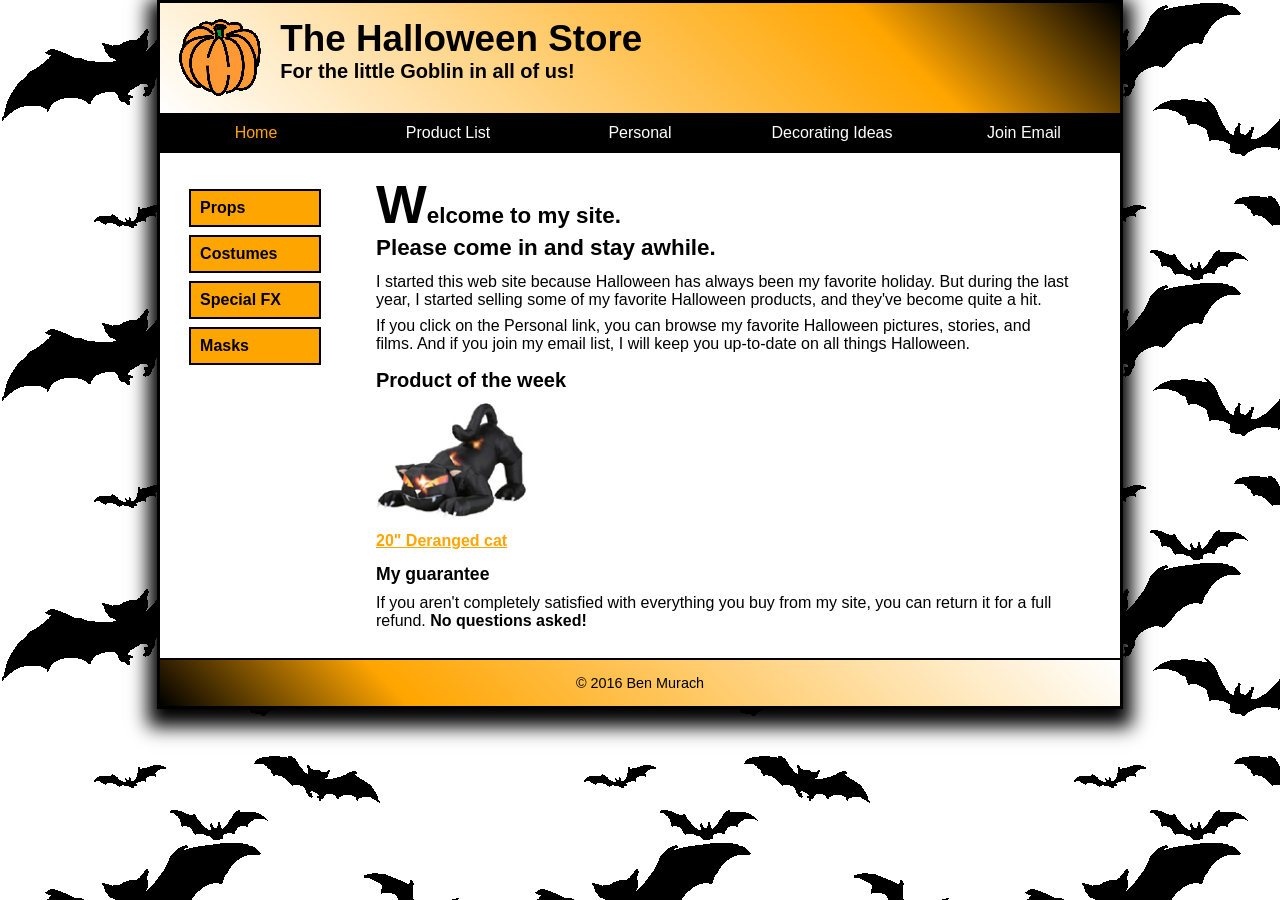
<file: index.html>
<!DOCTYPE html>

<html lang="en">
<head>
	<meta charset="utf-8" />
	<meta name="viewport" content="widt=device-width, initial-scale=1">
	<title>Halloween Store</title>
	<link rel="stylesheet" href="styles/normalize.css">
	<link rel="stylesheet" href="styles/main_rwd.css">
    <link rel="stylesheet" href="styles/slicknav.css">
    <script src="https://code.jquery.com/jquery-2.1.3.min.js"></script>
    <script src="js/jquery.slicknav.min.js"></script>
	<script type="text/javascript">
    	$(document).ready(function(){
			$('#nav_menu').slicknav({prependTo:"#mobile_menu"});
    	});
    </script>
</head>
<body>

  <header>
  	<img src="images/pumpkin.gif" alt="Pumpkin">
   	<h2>The Halloween Store</h2>
   	<h3>For the little Goblin in all of us!</h3>
  </header>
  <nav id="mobile_menu"></nav>
  <nav id="nav_menu">
  	<ul>
    	<li><a href="index.html" class="current">Home</a></li>
    	<li><a href="products/index.html">Product List</a></li>
    	<li><a href="personal/index.html">Personal</a></li>
    	<li><a href="decorating/index.html">Decorating Ideas</a>
    		<ul>
    			<li><a href="decorating/outdoor.html">Outdoor</a></li>
    			<li><a href="decorating/indoor.html">Indoor</a></li>
    			<li><a href="decorating/table.html">Table</a></li>
    			<li><a href="decorating/treats.html">Treats</a></li>
    		</ul>
    	</li>
    	<li><a href="email.html">Join Email</a></li>
	</ul>
  </nav>
  <main>
	<section>
    	<h1>Welcome to my site.<br>Please come in and stay awhile.</h1>
    	<p>I started this web site because Halloween has always been my favorite holiday. 
    		But during the last year, I started selling some of my favorite Halloween products, 
    		and they've become quite a hit.</p>
    	<p>If you click on the Personal link, you can browse my favorite Halloween pictures, 
    		stories, and films. And if you join my email list, I will keep you up-to-date on 
    		all things Halloween.</p>
    	<h2>Product of the week</h2>
		<p><img src="images/cat1.jpg" alt="Deranged cat"></p>
		<p><a href="products/cat.html">20" Deranged cat</a></p>
		<h3>My guarantee</h3>
    	<p>If you aren't completely satisfied with everything you buy from my site, you can return it 
    		for a full refund. <strong>No questions asked!</strong></p>					
	</section>
	<aside>
		<nav id="nav_list">
   		<ul>
   			<li><a href="products/props.html">Props</a></li>
   			<li><a href="products/costumes.html">Costumes</a></li>
   			<li><a href="products/special.html">Special FX</a></li>
   			<li><a href="products/masks.html">Masks</a></li>
		</ul>
		</nav>
	</aside>
  </main>

  <footer>
	<p>&copy; 2016 Ben Murach</p>
  </footer>
</body>
</html>
</file>
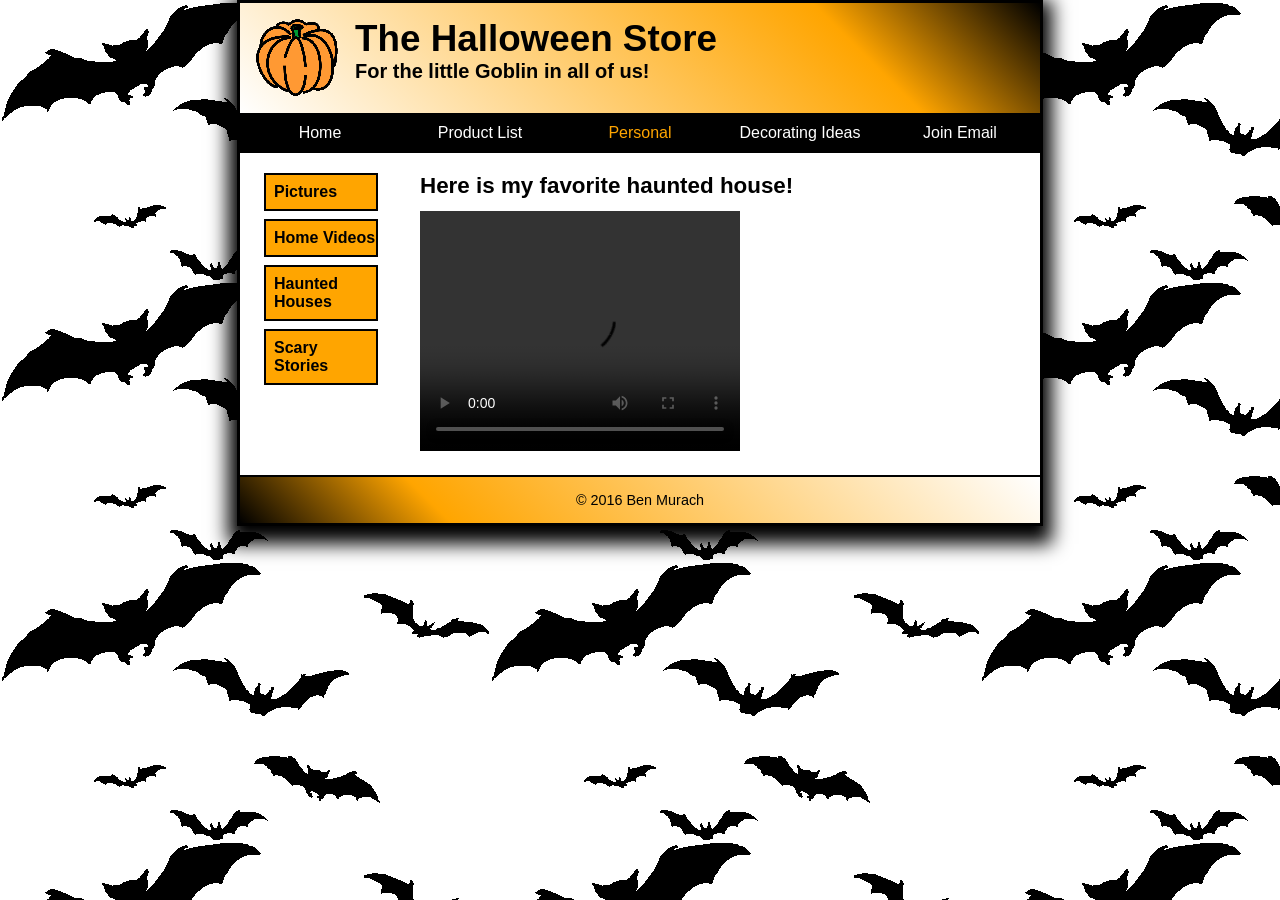
<file: personal/index.html>
<!DOCTYPE html>

<html lang="en">
<head>
	<meta charset="utf-8" />
	<title>Halloween Store</title>
	<link rel="stylesheet" href="../styles/normalize.css">
	<link rel="stylesheet" href="../styles/personal.css">
</head>

<body>

  <header>
  	<img src="../images/pumpkin.gif" alt="Pumpkin">
   	<h2>The Halloween Store</h2>
   	<h3>For the little Goblin in all of us!</h3>
  </header>
  <nav id="nav_menu">
  	<ul>
    	<li><a href="../index.html">Home</a></li>
    	<li><a href="../products/index.html">Product List</a></li>
    	<li><a href="../personal/index.html" class="current">Personal</a></li>
    	<li><a href="../decorating/index.html">Decorating Ideas</a>
    		<ul>
    			<li><a href="../decorating/outdoor.html">Outdoor</a></li>
    			<li><a href="../decorating/indoor.html">Indoor</a></li>
    			<li><a href="../decorating/table.html">Table</a></li>
    			<li><a href="../decorating/treats.html">Treats</a></li>
    		</ul>
    	</li>
    	<li><a href="../email.html">Join Email</a></li>
	</ul>
  </nav>
  <main>
	<aside>
		<nav id="nav_list">
   		<ul>
   			<li><a href="Pictures.html">Pictures</a></li>
   			<li><a href="HomeVideos.html">Home Videos</a></li>
   			<li><a href="HauntedHouses.html">Haunted Houses</a></li>
   			<li><a href="ScaryStories.html">Scary Stories</a></li>
		</ul>
		</nav>
	</aside>
	<section>
    	<h1>Here is my favorite haunted house!</h1>
    	<video width="320" height="240" controls>
			<source src="../media/hobbsgrove.mp4" type="video/mp4" />
			<object width="320" height="240" type="application/x-shockwave-flash" data="../media/hobbsgrove.swf">
				<param name="movie" value="../media/hobbsgrove.swf" />
				<param name="flashvars" value="controlbar=over&amp;file=../media/hobbsgrove.mp4" />
			</object>
		</video>	
	</section>
  </main>

  <footer>
	<p>&copy; 2016 Ben Murach</p>
  </footer>
</body>
</html>
</file>
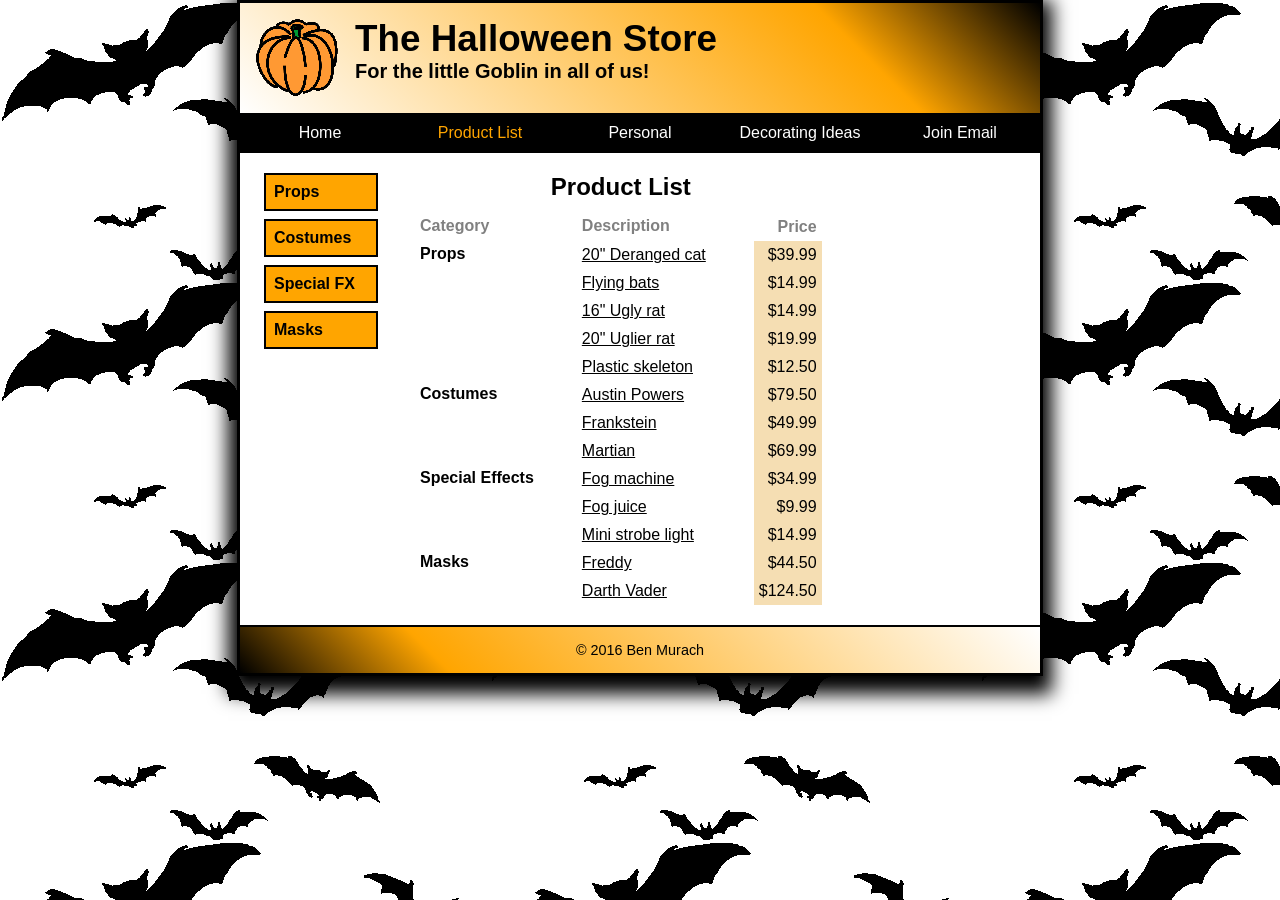
<file: products/index.html>
<!DOCTYPE html>

<html lang="en">
<head>
	<meta charset="utf-8" />
	<title>Halloween Store</title>
	<link rel="stylesheet" href="../styles/normalize.css">
	<link rel="stylesheet" href="../styles/summary.css">
</head>

<body>

  <header>
  	<img src="../images/pumpkin.gif" alt="Pumpkin" width="85">
   	<h2>The Halloween Store</h2>
   	<h3>For the little Goblin in all of us!</h3>
  </header>
  <nav id="nav_menu">
  	<ul>
    	<li><a href="../index.html">Home</a></li>
    	<li><a href="../products/index.html" class="current">Product List</a></li>
    	<li><a href="../personal/index.html">Personal</a></li>
    	<li><a href="../decorating/index.html">Decorating Ideas</a>
    		<ul>
    			<li><a href="../decorating/outdoor.html">Outdoor</a></li>
    			<li><a href="../decorating/indoor.html">Indoor</a></li>
    			<li><a href="../decorating/table.html">Table</a></li>
    			<li><a href="../decorating/treats.html">Treats</a></li>
    		</ul>
    	</li>
    	<li><a href="../email.html">Join Email</a></li>
	</ul>
  </nav>
  <main>
	<aside>
		<nav id="nav_list">
   		<ul>
   			<li><a href="../products/props.html">Props</a></li>
   			<li><a href="../products/costumes.html">Costumes</a></li>
   			<li><a href="../products/special.html">Special FX</a></li>
   			<li><a href="../products/masks.html">Masks</a></li>
		</ul>
		</nav>
	</aside>
	<section>
	  <table>
    	<caption>Product List</caption>
		<thead>
    		<tr>
        		<th class="left">Category</th>
        		<th class="left">Description</th>
        		<th class="right">Price</th>
    		</tr>
    	</thead>
    	<tbody>
    		<tr>
        		<th rowspan="5" class="left">Props</th>
        		<td class="left"><a href="cat.html">20" Deranged cat</a></td>
        		<td class="right">$39.99</td>
    		</tr>
    		<tr>
        		<td class="left"><a href="bats.html">Flying bats</a></td>
        		<td class="right">$14.99</td>
    		</tr>
    		<tr>
        		<td class="left"><a href="rat1.html">16" Ugly rat</a></td>
        		<td class="right">$14.99</td>
    		</tr>
    		<tr>
        		<td class="left"><a href="rat2.html">20" Uglier rat</a></td>
        		<td class="right">$19.99</td>
    		</tr>
    		<tr>
        		<td class="left"><a href="skeleton.html">Plastic skeleton</a></td>
        		<td class="right">$12.50</td>
    		</tr>
    		<tr>
        		<th rowspan="3" class="left">Costumes</th>
        		<td class="left"><a href="powers.html">Austin Powers</a></td>
        		<td class="right">$79.50</td>
    		</tr>
    		<tr>
        		<td class="left"><a href="frank.html">Frankstein</a></td>
        		<td class="right">$49.99</td>
    		</tr>
    		<tr>
        		<td class="left"><a href="martian.html">Martian</a></td>
        		<td class="right">$69.99</td>
    		</tr>
    		<tr>
        		<th rowspan="3" class="left">Special Effects</th>
        		<td class="left"><a href="fog.html">Fog machine</a></td>
        		<td class="right">$34.99</td>
    		</tr>
    		<tr>
        		<td class="left"><a href="juice.html">Fog juice</a></td>
        		<td class="right">$9.99</td>
    		</tr>
    		<tr>
        		<td class="left"><a href="strobe.html">Mini strobe light</a></td>
        		<td class="right">$14.99</td>
    		</tr>
    		<tr>
        		<th rowspan="2" class="left">Masks</th>
        		<td class="left"><a href="freddy.html">Freddy</a></td>
        		<td class="right">$44.50</td>
    		</tr>
    		<tr>
        		<td class="left"><a href="vader.html">Darth Vader</a></td>
        		<td class="right">$124.50</td>
    		</tr>
    	</tbody>
	  </table>								
	</section>
  </main>

  <footer>
	<p>&copy; 2016 Ben Murach</p>
  </footer>
</body>
</html>
</file>
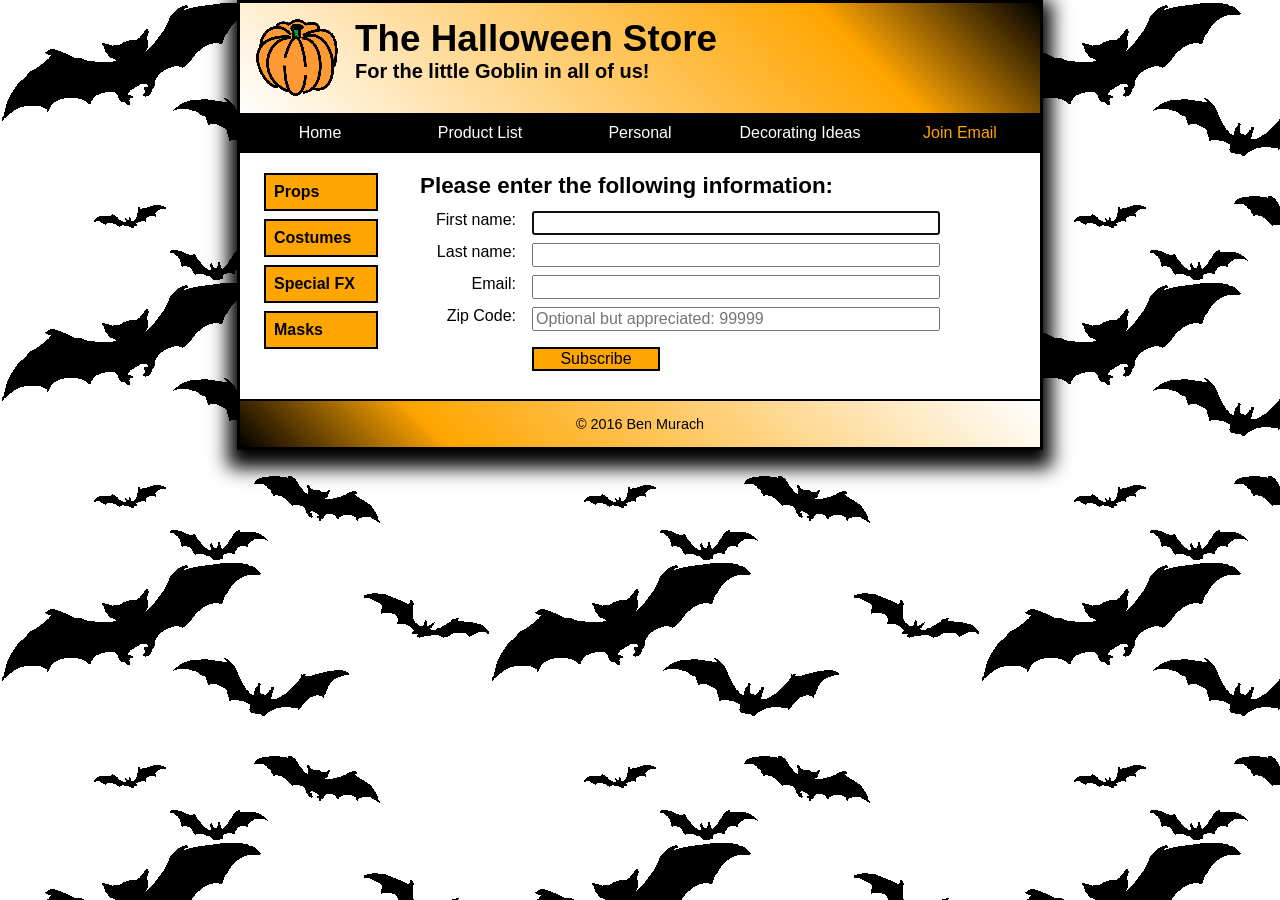
<file: email.html>
<!DOCTYPE html>

<html lang="en">
<head>
	<meta charset="utf-8" />
	<title>Halloween Store</title>
	<link rel="stylesheet" href="styles/normalize.css">
	<link rel="stylesheet" href="styles/email.css">
</head>

<body>

  <header>
  	<img src="images/pumpkin.gif" alt="Pumpkin" width="85">
   	<h2>The Halloween Store</h2>
   	<h3>For the little Goblin in all of us!</h3>
  </header>
  <nav id="nav_menu">
  	<ul>
    	<li><a href="index.html">Home</a></li>
    	<li><a href="products/index.html">Product List</a></li>
    	<li><a href="personal/index.html">Personal</a></li>
    	<li><a href="decorating/index.html">Decorating Ideas</a>
    		<ul>
    			<li><a href="decorating/outdoor.html">Outdoor</a></li>
    			<li><a href="decorating/indoor.html">Indoor</a></li>
    			<li><a href="decorating/table.html">Table</a></li>
    			<li><a href="decorating/treats.html">Treats</a></li>
    		</ul>
    	</li>
    	<li><a href="email.html" class="current">Join Email</a></li>
	</ul>
  </nav>
  <main>
	<aside>
		<nav id="nav_list">
   		<ul>
   			<li><a href="products/props.html">Props</a></li>
   			<li><a href="products/costumes.html">Costumes</a></li>
   			<li><a href="products/special.html">Special FX</a></li>
   			<li><a href="products/masks.html">Masks</a></li>
		</ul>
		</nav>
	</aside>
	<section>
    	<h1>Please enter the following information:</h1>
		<form action="subscribe.html" method="get" name="email_form" id="email_form">
			<label for="first_name">First name:</label>
			<input type="text" name="first_name" id="first_name" autofocus required><br>
			<label for="last_name">Last name:</label>
			<input type="text" name="last_name" id="last_name" required><br>
			<label for="email">Email:</label>
			<input type="email" name="email" id="email" required><br>
			<label for="zip">Zip Code:</label>
			<input type="text" name="zip" id="zip" placeholder="Optional but appreciated: 99999" 
			   	   pattern="\d{5}" title="Must by 99999"><br>
			<input type="submit" name="submit" id="button" value="Subscribe">
		</form>					
	</section>
  </main>

  <footer>
	<p>&copy; 2016 Ben Murach</p>
  </footer>
</body>
</html>
</file>
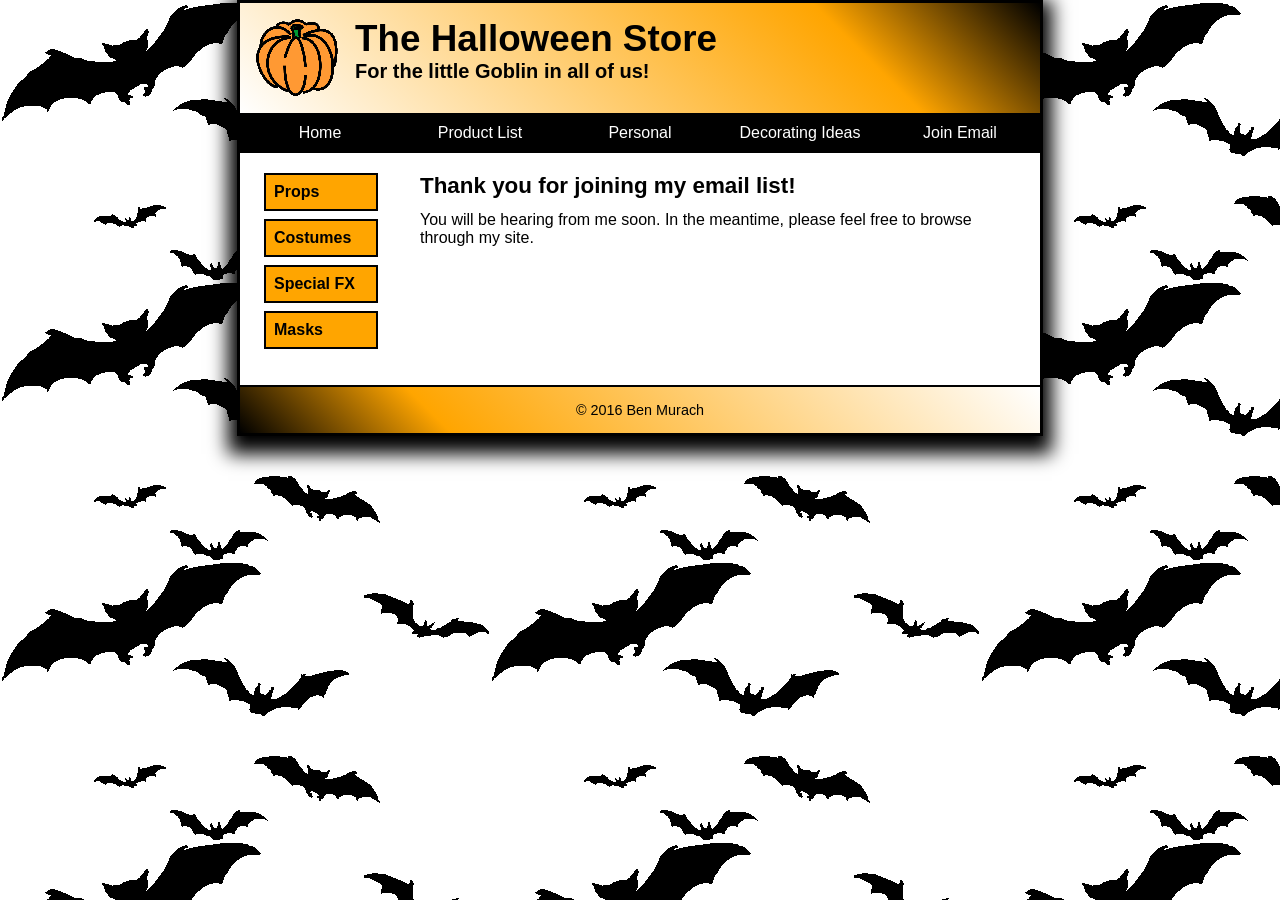
<file: subscribe.html>
<!DOCTYPE html>

<html lang="en">
<head>
	<meta charset="utf-8" />
	<title>Halloween Store</title>
	<link rel="stylesheet" href="styles/normalize.css">
	<link rel="stylesheet" href="styles/subscribe.css">
</head>

<body>

  <header>
  	<img src="images/pumpkin.gif" alt="Pumpkin" width="85">
   	<h2>The Halloween Store</h2>
   	<h3>For the little Goblin in all of us!</h3>
  </header>
  <nav id="nav_menu">
  	<ul>
    	<li><a href="index.html">Home</a></li>
    	<li><a href="products/index.html">Product List</a></li>
    	<li><a href="personal/index.html">Personal</a></li>
    	<li><a href="decorating/index.html">Decorating Ideas</a>
    		<ul>
    			<li><a href="decorating/outdoor.html">Outdoor</a></li>
    			<li><a href="decorating/indoor.html">Indoor</a></li>
    			<li><a href="decorating/table.html">Table</a></li>
    			<li><a href="decorating/treats.html">Treats</a></li>
    		</ul>
    	</li>
    	<li><a href="email.html">Join Email</a></li>
	</ul>
  </nav>
  <main>
	<aside>
		<nav id="nav_list">
   		<ul>
   			<li><a href="products/props.html">Props</a></li>
   			<li><a href="products/costumes.html">Costumes</a></li>
   			<li><a href="products/special.html">Special FX</a></li>
   			<li><a href="products/masks.html">Masks</a></li>
		</ul>
		</nav>
	</aside>
	<section>
    	<h1>Thank you for joining my email list!</h1>
    	<p>You will be hearing from me soon. In the meantime, please feel free
    		to browse through my site.</p>	
	</section>
  </main>

  <footer>
	<p>&copy; 2016 Ben Murach</p>
  </footer>
</body>
</html>
</file>
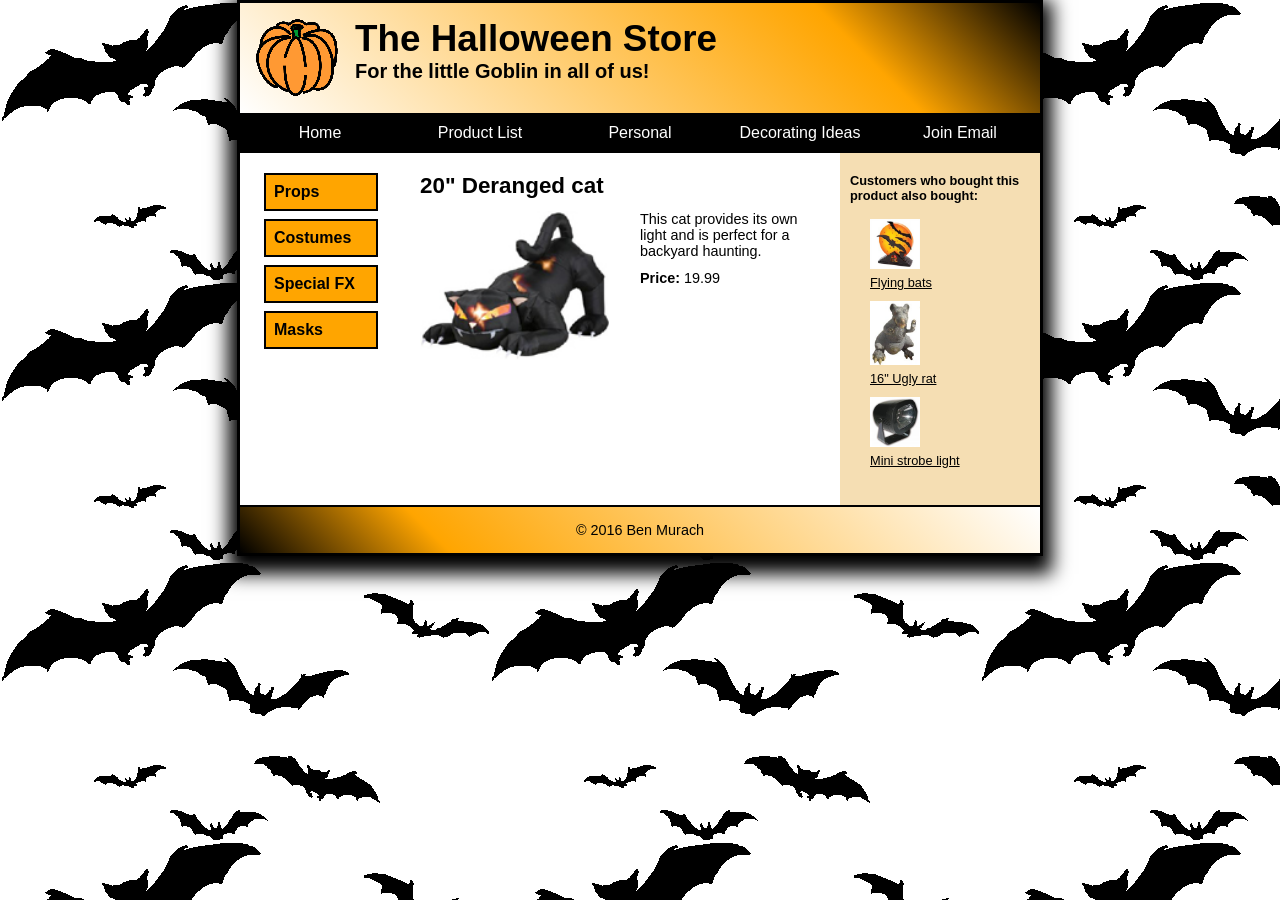
<file: products/cat.html>
<!DOCTYPE html>

<html lang="en">
<head>
	<meta charset="utf-8" />
	<title>Deranged Cat</title>
	<link rel="stylesheet" href="../styles/normalize.css">
	<link rel="stylesheet" href="../styles/product.css">
	<link rel="shortcut icon" href="../images/favicon.ico">
</head>

<body>
  <header>
	<img src="../images/pumpkin.gif" alt="Pumpkin" width="85" usemap="#pumpkin" />
	<map name="pumpkin">
   		<area href="../index.html" alt="Pumpkin" title="Pumpkin" 
       		  shape="circle" coords="39,40,40">
	</map>
	<h2>The Halloween Store</h2>
    <h3>For the little Goblin in all of us!</h3>
  </header>
  <nav id="nav_menu">
  	<ul>
    	<li><a href="../index.html">Home</a></li>
    	<li><a href="../products/index.html">Product List</a></li>
    	<li><a href="../personal/index.html">Personal</a></li>
    	<li><a href="../decorating/index.html">Decorating Ideas</a>
    		<ul>
    			<li><a href="../decorating/outdoor.html">Outdoor</a></li>
    			<li><a href="../decorating/indoor.html">Indoor</a></li>
    			<li><a href="../decorating/table.html">Table</a></li>
    			<li><a href="../decorating/treats.html">Treats</a></li>
    		</ul>
    	</li>
    	<li><a href="email.html">Join Email</a></li>
	</ul>
  </nav>
  <main>
  	<aside id="sidebarA">
		<nav id="nav_list">
   		<ul>
   			<li><a href="../products/props.html">Props</a></li>
   			<li><a href="../products/costumes.html">Costumes</a></li>
   			<li><a href="../products/special.html">Special FX</a></li>
   			<li><a href="../products/masks.html">Masks</a></li>
		</ul>
		</nav>
  	</aside>

  	<section>
  		<h1>20" Deranged cat</h1>
  		<img src="../images/cat1.jpg" alt="Deranged cat" height="150">
  		<p>This cat provides its own light and is perfect for a backyard haunting.</p>
  		<p><strong>Price:</strong> 19.99</p>
  	</section>
  
  	<aside id="sidebarB">
  		<h2>Customers who bought this product also bought:</h2>
  		<ul>
  			<li>
  				<figure>
  					<a href="bats.html"><img src="../images/flying_bats.jpg" alt="Flying bats" width="50"></a>
  					<figcaption><a href="bats.html">Flying bats</a></figcaption>
  				</figure>
  			</li>
  			<li>
  				<figure>
  					<a href="rat1.html"><img src="../images/rat1.jpg" alt="16-inch rat" width="50"></a>
  					<figcaption><a href="rat1.html">16" Ugly rat</a></figcaption> 	
  				</figure>
  			</li>
  			<li>
  				<figure>
  					<a href="strobe1.html"><img src="../images/strobe1.jpg" alt="Mini strobe" width="50"></a>
  					<figcaption><a href="strobe1.html">Mini strobe light</a></figcaption>   				
  				</figure>
  			</li>
  		</ul>
    </aside>
  </main>
  <footer>
	<p>&copy; 2016 Ben Murach</p>
  </footer>
</body>
</html>
</file>
<file: styles/main_rwd.css>
html {
	background-image: url("../images/bats.gif");	
}
body  {
	font-family: Verdana, Arial, Helvetica, sans-serif;
	max-width: 960px;
	width: 95%;                        /* fixed width was 800 */
	background-color: white;
	margin: 0 auto; 
	padding: 0;
	border: 3px solid black;
	box-shadow: 0 9px 18px 9px;
}
h1, h2, h3, p {
	margin: 0;
	padding: 0;
}

/* Header */
header { 
    background-image: -webkit-linear-gradient(45deg, white 0%, orange 75%, black 100%);
    background-image: -moz-linear-gradient(45deg, white 0%, orange 75%, black 100%);
    background-image: -o-linear-gradient(45deg, white 0%, orange 75%, black 100%);
    background-image: linear-gradient(45deg, white 0%, orange 75%, black 100%);
    padding: .9375em 1.875% .9375em 1.875%;  /* 15 / 16; 15 / 800 x 100 */
} 
header img { 
	float: left; 
	padding-right: 1.875%;               /* 15 / 800 x 100 */  
	width: 10.6%;
	max-width: 85px;
	min-width: 40px;
} 
header h2 {
	font-size: 230%;
}
header h3 {
	font-size: 125%;
	padding-bottom: .75em;              /* 15 / (1.25 x 16) */
}

/* Navigation menu */
#nav_menu {
	clear: left;
}
#nav_menu ul {
	list-style: none;
	position: relative;
}
#nav_menu ul li {
	float: left;
	width: 20%;                  /* 160 / 800 x 100 */
}
#nav_menu ul ul {
	display: none;
	position: absolute;
	top: 100%;
}
#nav_menu ul ul li {
	float: none;
}
#nav_menu ul li:hover > ul {
	display: block;
}
#nav_menu > ul::after {
	content: "";
	clear: both;
	display: block;
}
#nav_menu ul {
	margin: 0;
	padding: 0;
}
#nav_menu ul li:hover ul {
	width: 100%;
}
#nav_menu ul li a {
	text-align: center;
	display: block;
	padding: .7em 0;
	text-decoration: none;
	background-color: black;
	color: white;
}
#nav_menu ul li a.current {
	color: orange;
}
#nav_menu ul li a:hover, #nav_menu ul li a:focus {
	background-color: gray;
}

/* Sidebar */
aside {
	float: left; 
	width: 20%;                        /* 160 / 800 x 100 */
	padding: 1.25em 0;                 /* 20 / 16 */
}
#nav_list ul { 
	width: 68.75%;                     /* 110 / 160 x 100 */
	list-style: none;
	padding-left: 15%;                 /* (1.5 x 16) / 160 x 100 */
}
#nav_list ul li { 
	margin-bottom: .5em;
	border: 2px solid black;
}
#nav_list ul li a {
	display: block;
	font-weight: bold;
	text-decoration: none;
	background-color: orange;
	padding: .5em 0 .5em 7.27272%;     /* .5 x 16 / 110 x 100 */
	color: black;
}

/* Section */
section {
	width: 72.5%;                       /* 580 / 800 x 100 */
	padding: 1.25em 5% 1.25em 2.5%;     /* top and bottom: 20 / 16; right: 40 / 800 x 100; left: 20 / 800 x 100 */
	float: right;
}
section h1 { 
	font-size: 140%;
	margin-bottom: .5em;
}
section h1:first-letter { 
	font-size: 240%;
}
section h2 {
	font-size: 125%;
	margin: .8em 0 .5em 0;
}
section h3 {
	font-size: 110%;
	margin: .8em 0 .5em 0;
}
section p {
	margin-bottom: .5em;
}
section a {
	font-weight: bold;
	color: orange;
}
section a:link, main a:visited { 
    color: orange; 
}
section a:hover, main a:focus { 
    color: green;
}
section img {
	width: 30%;
	max-width: 150px;
}

/* Footer */
footer { 
	clear: both;
	border-top: 2px solid black;
	padding: .9375em 1.875% .9375em 1.875%;       /* top and bottom: 15 / 16; right and left: 15 / 800 x 100 */
    background-image: -webkit-linear-gradient(45deg, black 0%, orange 25%, white 100%);
    background-image: -moz-linear-gradient(45deg, black 0%, orange 25%, white 100%);
    background-image: -o-linear-gradient(45deg, black 0%, orange 25%, white 100%);
    background-image: linear-gradient(45deg, black 0%, orange 25%, white 100%);
} 
footer p {
	font-size: 90%;
	text-align: center;
}

#mobile_menu {
	display: none;
}

/*@media only screen and (max-width: 800px) {
	html {
		background-image: none;
	}
	body {
		font-size: 90%;
		box-shadow: none;
	}
}

@media only screen and (max-width: 767px) {
	#nav_menu {
		display: none;
	}
	#mobile_menu {
		display: block;
	}
	header h2 {
		font-size: 200%;
	}
	section {
		width: 90%;
		float: none;
		padding-left: 5%;
		padding-bottom: .5em; 
	}
	aside {
		width: 90%;
		float: none;
		padding: 0 5% 1em 5%;
	}
	#nav_list ul {
		width: 50%;
		padding-left: 25%;
		text-align: center;
	}
	#nav_list ul li a {
		padding-left: 0;
	}
}

@media only screen and (max-width: 479px) {
	header h2 {
		font-size: 180%;
	}
	header h3 {
		font-size: 115%;
	}
	section h1 {
		font-size: 130%;
	}
	section h1:first-letter {
		font-size: 180%;
	}
}*/
</file>
<file: styles/personal.css>
html {
	background-image: url("../images/bats.gif");	
}
body  {
	font-family: Verdana, Arial, Helvetica, sans-serif;
	width: 800px;
	background-color: white;
	margin: 0 auto; 
	padding: 0;
	border: 3px solid black;
	box-shadow: 0 9px 18px 9px;
}
h1, h2, h3, p {
	margin: 0;
	padding: 0;
}

/* Header */
header { 
    background-image: -webkit-linear-gradient(45deg, white 0%, orange 75%, black 100%);
    background-image: -moz-linear-gradient(45deg, white 0%, orange 75%, black 100%);
    background-image: -o-linear-gradient(45deg, white 0%, orange 75%, black 100%);
    background-image: linear-gradient(45deg, white 0%, orange 75%, black 100%);
    padding: 15px;
} 
header img { 
	float: left; 
	padding-right: 15px;  
} 
header h2 {
	font-size: 230%;
}
header h3 {
	font-size: 125%;
	padding-bottom: 15px;
}

/* Navigation menu */
#nav_menu {
	clear: left;
}
#nav_menu ul {
	list-style: none;
	position: relative;
}
#nav_menu ul li {
	float: left;
}
#nav_menu ul ul {
	display: none;
	position: absolute;
	top: 100%;
}
#nav_menu ul ul li {
	float: none;
}
#nav_menu ul li:hover > ul {
	display: block;
}
#nav_menu > ul::after {
	content: "";
	clear: both;
	display: block;
}
#nav_menu ul {
	margin: 0;
	padding: 0;
}
#nav_menu ul li a {
	text-align: center;
	display: block;
	width: 160px;
	padding: .7em 0;
	text-decoration: none;
	background-color: black;
	color: white;
}
#nav_menu ul li a.current {
	color: orange;
}
#nav_menu ul li a:hover, #nav_menu ul li a:focus {
	background-color: gray;
}

/* Sidebar */
aside {
	float: left; 
	width: 160px;
	padding: 20px 0; 
}
#nav_list ul { 
	list-style: none;
	padding-left: 1.5em;
	margin-top: 0;
}
#nav_list ul li { 
	width: 110px;
	margin-bottom: .5em;
	border: 2px solid black; }
#nav_list ul li a {
	display: block;
	font-weight: bold;
	text-decoration: none;
	background-color: orange;
	padding: .5em 0 .5em .5em;
	color: black;
}

/* Section */
section {
	width: 580px;
	float: right;
	padding: 20px 40px 20px 20px;	
}
section h1 { 
	font-size: 140%;
	margin-bottom: .5em;
}

/* Footer */
footer { 
	clear: both;
	border-top: 2px solid black;
	padding: 15px;
    background-image: -webkit-linear-gradient(45deg, black 0%, orange 25%, white 100%);
    background-image: -moz-linear-gradient(45deg, black 0%, orange 25%, white 100%);
    background-image: -o-linear-gradient(45deg, black 0%, orange 25%, white 100%);
    background-image: linear-gradient(45deg, black 0%, orange 25%, white 100%);
} 
footer p {
	font-size: 90%;
	text-align: center;
}
</file>
<file: styles/summary.css>
html {
	background-image: url("../images/bats.gif");	
}
body  {
	font-family: Verdana, Arial, Helvetica, sans-serif;
	width: 800px;
	background-color: white;
	margin: 0 auto; 
	padding: 0;
	border: 3px solid black;
	box-shadow: 0 9px 18px 9px;
}
h1, h2, h3, p {
	margin: 0;
	padding: 0;
}

/* Header */
header { 
    background-image: -webkit-linear-gradient(45deg, white 0%, orange 75%, black 100%);
    background-image: -moz-linear-gradient(45deg, white 0%, orange 75%, black 100%);
    background-image: -o-linear-gradient(45deg, white 0%, orange 75%, black 100%);
    background-image: linear-gradient(45deg, white 0%, orange 75%, black 100%);
    padding: 15px;
} 
header img { 
	float: left; 
	padding-right: 15px;  
} 
header h2 {
	font-size: 230%;
}
header h3 {
	font-size: 125%;
	padding-bottom: 15px;
}

/* Navigation menu */
#nav_menu {
	clear: left;
}
#nav_menu ul {
	list-style: none;
	position: relative;
}
#nav_menu ul li {
	float: left;
}
#nav_menu ul ul {
	display: none;
	position: absolute;
	top: 100%;
}
#nav_menu ul ul li {
	float: none;
}
#nav_menu ul li:hover > ul {
	display: block;
}
#nav_menu > ul::after {
	content: "";
	clear: both;
	display: block;
}
#nav_menu ul {
	margin: 0;
	padding: 0;
}
#nav_menu ul li a {
	text-align: center;
	display: block;
	width: 160px;
	padding: .7em 0;
	text-decoration: none;
	background-color: black;
	color: white;
}
#nav_menu ul li a.current {
	color: orange;
}
#nav_menu ul li a:hover, #nav_menu ul li a:focus {
	background-color: gray;
}

/* Sidebar */
aside {
	float: left; 
	width: 160px;
	padding: 20px 0; 
}
#nav_list ul { 
	list-style: none;
	padding-left: 1.5em;
	margin-top: 0;
}
#nav_list ul li { 
	width: 110px;
	margin-bottom: .5em;
	border: 2px solid black; }
#nav_list ul li a {
	display: block;
	font-weight: bold;
	text-decoration: none;
	background-color: orange;
	padding: .5em 0 .5em .5em;
	color: black;
}

/* Section */
section {
	width: 580px;
	float: right;
	padding: 20px 40px 20px 20px;	
}
section a {
	color: black;
}
section a:link, section a:visited { 
    color: black; 
}
section a:hover, section a:focus { 
    color: green;
}
caption {
    text-align: center;
	font-size: 150%;
	font-weight: bold;
	margin: 0 0 .5em 0;
}
th, td {
    padding: .2em 3em .2em 0;
}
th.right, td.right {
    text-align: right;	
}
th.right, td.right {
	padding: 5px;
}
th.left, td.left {
	text-align: left;
}
th {
	vertical-align: top;
}
td a {
	color: black;
}
thead {
	font-weight: bold;
	color: gray;
} 
tbody td:nth-of-type(even) { 
    background-color: #F5DEB3;
}

/* Footer */
footer { 
	clear: both;
	border-top: 2px solid black;
	padding: 15px;
    background-image: -webkit-linear-gradient(45deg, black 0%, orange 25%, white 100%);
    background-image: -moz-linear-gradient(45deg, black 0%, orange 25%, white 100%);
    background-image: -o-linear-gradient(45deg, black 0%, orange 25%, white 100%);
    background-image: linear-gradient(45deg, black 0%, orange 25%, white 100%);
} 
footer p {
	font-size: 90%;
	text-align: center;
}
</file>
<file: styles/email.css>
html {
	background-image: url("../images/bats.gif");	
}
body  {
	font-family: Verdana, Arial, Helvetica, sans-serif;
	width: 800px;
	background-color: white;
	margin: 0 auto; 
	padding: 0;
	border: 3px solid black;
	box-shadow: 0 9px 18px 9px;
}
h1, h2, h3, p {
	margin: 0;
	padding: 0;
}

/* Header */
header { 
    background-image: -webkit-linear-gradient(45deg, white 0%, orange 75%, black 100%);
    background-image: -moz-linear-gradient(45deg, white 0%, orange 75%, black 100%);
    background-image: -o-linear-gradient(45deg, white 0%, orange 75%, black 100%);
    background-image: linear-gradient(45deg, white 0%, orange 75%, black 100%);
    padding: 15px;
} 
header img { 
	float: left; 
	padding-right: 15px;  
} 
header h2 {
	font-size: 230%;
}
header h3 {
	font-size: 125%;
	padding-bottom: 15px;
}

/* Navigation menu */
#nav_menu {
	clear: left;
}
#nav_menu ul {
	list-style: none;
	position: relative;
}
#nav_menu ul li {
	float: left;
}
#nav_menu ul ul {
	display: none;
	position: absolute;
	top: 100%;
}
#nav_menu ul ul li {
	float: none;
}
#nav_menu ul li:hover > ul {
	display: block;
}
#nav_menu > ul::after {
	content: "";
	clear: both;
	display: block;
}
#nav_menu ul {
	margin: 0;
	padding: 0;
}
#nav_menu ul li a {
	text-align: center;
	display: block;
	width: 160px;
	padding: .7em 0;
	text-decoration: none;
	background-color: black;
	color: white;
}
#nav_menu ul li a.current {
	color: orange;
}
#nav_menu ul li a:hover, #nav_menu ul li a:focus {
	background-color: gray;
}

/* Sidebar */
aside {
	float: left; 
	width: 160px;
	padding: 20px 0; 
}
#nav_list ul { 
	list-style: none;
	padding-left: 1.5em;
	margin-top: 0;
}
#nav_list ul li { 
	width: 110px;
	margin-bottom: .5em;
	border: 2px solid black; }
#nav_list ul li a {
	display: block;
	font-weight: bold;
	text-decoration: none;
	background-color: orange;
	padding: .5em 0 .5em .5em;
	color: black;
}

/* Section */
section {
	width: 580px;
	float: right;
	padding: 20px 40px 20px 20px;	
}
section h1 { 
	font-size: 140%;
	margin-bottom: .5em;
}
label {
	float: left;
	width: 6em;
	text-align: right;
}
input {
	margin-left: 1em;
	margin-bottom: .5em;
	width: 25em;
}
#button {
	margin-top: .5em;
	margin-left: 7em;
	width: 8em;
	background-color: orange;
	border: 2px solid black;
}

/* Footer */
footer { 
	clear: both;
	border-top: 2px solid black;
	padding: 15px;
    background-image: -webkit-linear-gradient(45deg, black 0%, orange 25%, white 100%);
    background-image: -moz-linear-gradient(45deg, black 0%, orange 25%, white 100%);
    background-image: -o-linear-gradient(45deg, black 0%, orange 25%, white 100%);
    background-image: linear-gradient(45deg, black 0%, orange 25%, white 100%);
} 
footer p {
	font-size: 90%;
	text-align: center;
}
</file>
<file: styles/subscribe.css>
html {
	background-image: url("../images/bats.gif");	
}
body  {
	font-family: Verdana, Arial, Helvetica, sans-serif;
	width: 800px;
	background-color: white;
	margin: 0 auto; 
	padding: 0;
	border: 3px solid black;
	box-shadow: 0 9px 18px 9px;
}
h1, h2, h3, p {
	margin: 0;
	padding: 0;
}

/* Header */
header { 
    background-image: -webkit-linear-gradient(45deg, white 0%, orange 75%, black 100%);
    background-image: -moz-linear-gradient(45deg, white 0%, orange 75%, black 100%);
    background-image: -o-linear-gradient(45deg, white 0%, orange 75%, black 100%);
    background-image: linear-gradient(45deg, white 0%, orange 75%, black 100%);
    padding: 15px;
} 
header img { 
	float: left; 
	padding-right: 15px;  
} 
header h2 {
	font-size: 230%;
}
header h3 {
	font-size: 125%;
	padding-bottom: 15px;
}

/* Navigation menu */
#nav_menu {
	clear: left;
}
#nav_menu ul {
	list-style: none;
	position: relative;
}
#nav_menu ul li {
	float: left;
}
#nav_menu ul ul {
	display: none;
	position: absolute;
	top: 100%;
}
#nav_menu ul ul li {
	float: none;
}
#nav_menu ul li:hover > ul {
	display: block;
}
#nav_menu > ul::after {
	content: "";
	clear: both;
	display: block;
}
#nav_menu ul {
	margin: 0;
	padding: 0;
}
#nav_menu ul li a {
	text-align: center;
	display: block;
	width: 160px;
	padding: .7em 0;
	text-decoration: none;
	background-color: black;
	color: white;
}
#nav_menu ul li a.current {
	color: orange;
}
#nav_menu ul li a:hover, #nav_menu ul li a:focus {
	background-color: gray;
}

/* Sidebar */
aside {
	float: left; 
	width: 160px;
	padding: 20px 0; 
}
#nav_list ul { 
	list-style: none;
	padding-left: 1.5em;
	margin-top: 0;
}
#nav_list ul li { 
	width: 110px;
	margin-bottom: .5em;
	border: 2px solid black; }
#nav_list ul li a {
	display: block;
	font-weight: bold;
	text-decoration: none;
	background-color: orange;
	padding: .5em 0 .5em .5em;
	color: black;
}

/* Section */
section {
	width: 580px;
	float: right;
	padding: 20px 40px 20px 20px;	
}
section h1 { 
	font-size: 140%;
	margin-bottom: .5em;
}

/* Footer */
footer { 
	clear: both;
	border-top: 2px solid black;
	padding: 15px;
    background-image: -webkit-linear-gradient(45deg, black 0%, orange 25%, white 100%);
    background-image: -moz-linear-gradient(45deg, black 0%, orange 25%, white 100%);
    background-image: -o-linear-gradient(45deg, black 0%, orange 25%, white 100%);
    background-image: linear-gradient(45deg, black 0%, orange 25%, white 100%);
} 
footer p {
	font-size: 90%;
	text-align: center;
}
</file>
<file: styles/product.css>
html {
	background-image: url("../images/bats.gif");	
}
body  {
	font-family: Verdana, Arial, Helvetica, sans-serif;
	width: 800px;
	background-color: white;
	margin: 0 auto; 
	padding: 0;
	border: 3px solid black;
	box-shadow: 0 9px 18px 9px;
}
h1, h2, h3, p {
	margin: 0;
	padding: 0;
}

/* Header */
header { 
    background-image: -webkit-linear-gradient(45deg, white 0%, orange 75%, black 100%);
    background-image: -moz-linear-gradient(45deg, white 0%, orange 75%, black 100%);
    background-image: -o-linear-gradient(45deg, white 0%, orange 75%, black 100%);
    background-image: linear-gradient(45deg, white 0%, orange 75%, black 100%);
    padding: 15px;
} 
header img { 
	float: left; 
	padding-right: 15px;  
} 
header h2 {
	font-size: 230%;
}
header h3 {
	font-size: 125%;
	padding-bottom: 15px;
}

/* Navigation menu */
#nav_menu {
	clear: left;
}
#nav_menu ul {
	list-style: none;
	position: relative;
}
#nav_menu ul li {
	float: left;
}
#nav_menu ul ul {
	display: none;
	position: absolute;
	top: 100%;
}
#nav_menu ul ul li {
	float: none;
}
#nav_menu ul li:hover > ul {
	display: block;
}
#nav_menu > ul::after {
	content: "";
	clear: both;
	display: block;
}
#nav_menu ul {
	margin: 0;
	padding: 0;
}
#nav_menu ul li a {
	text-align: center;
	display: block;
	width: 160px;
	padding: .7em 0;
	text-decoration: none;
	background-color: black;
	color: white;
}
#nav_menu ul li a.current {
	color: orange;
}
#nav_menu ul li a:hover, #nav_menu ul li a:focus {
	background-color: gray;
}

/* Left sidebar */
#sidebarA {
	float: left; 
	width: 160px;
	padding: 20px 0; 
}
#nav_list ul { 
	list-style: none;
	padding-left: 1.5em;
	margin-top: 0;
}
#nav_list ul li { 
	width: 110px;
	margin-bottom: .5em;
	border: 2px solid black; }
#nav_list ul li a {
	display: block;
	font-weight: bold;
	text-decoration: none;
	background-color: orange;
	padding: .5em 0 .5em .5em;
	color: black;
}

/* Section */
section {
	width: 400px;
	float: left;
	padding: 20px 20px 30px 20px;	
}
section h1 { 
	font-size: 140%;
	margin-bottom: .5em;
}
section img {
	float: left;
}
section p {
	font-size: 90%;
	margin-bottom: .8em;
	margin-left: 220px;
}

/* Right sidebar */
#sidebarB {
	float: right; 
	width: 180px;
	padding: 20px 10px; 
	background: #F5DEB3;
}
#sidebarB h2 {
	font-size: 80%;
}
#sidebarB ul {
	list-style: none;
	padding-left: 0;
}
#sidebarB li {
	margin-bottom: 10px;
}
#sidebarB a {
	font-size: 80%;
	color: black;
}
#sidebarB a:link, #sidebarB a:visited { 
    color: black; 
}
#sidebarB a:hover, #sidebarB a:focus { 
    color: green;
}
#sidebarB figure {
	margin: 0;
	padding-left: 20px;
}
#sidebarB figcaption {
	display: block;
}

/* Footer */
footer { 
	clear: both;
	border-top: 2px solid black;
	padding: 15px;
    background-image: -webkit-linear-gradient(45deg, black 0%, orange 25%, white 100%);
    background-image: -moz-linear-gradient(45deg, black 0%, orange 25%, white 100%);
    background-image: -o-linear-gradient(45deg, black 0%, orange 25%, white 100%);
    background-image: linear-gradient(45deg, black 0%, orange 25%, white 100%);
} 
footer p {
	font-size: 90%;
	text-align: center;
}
</file>
